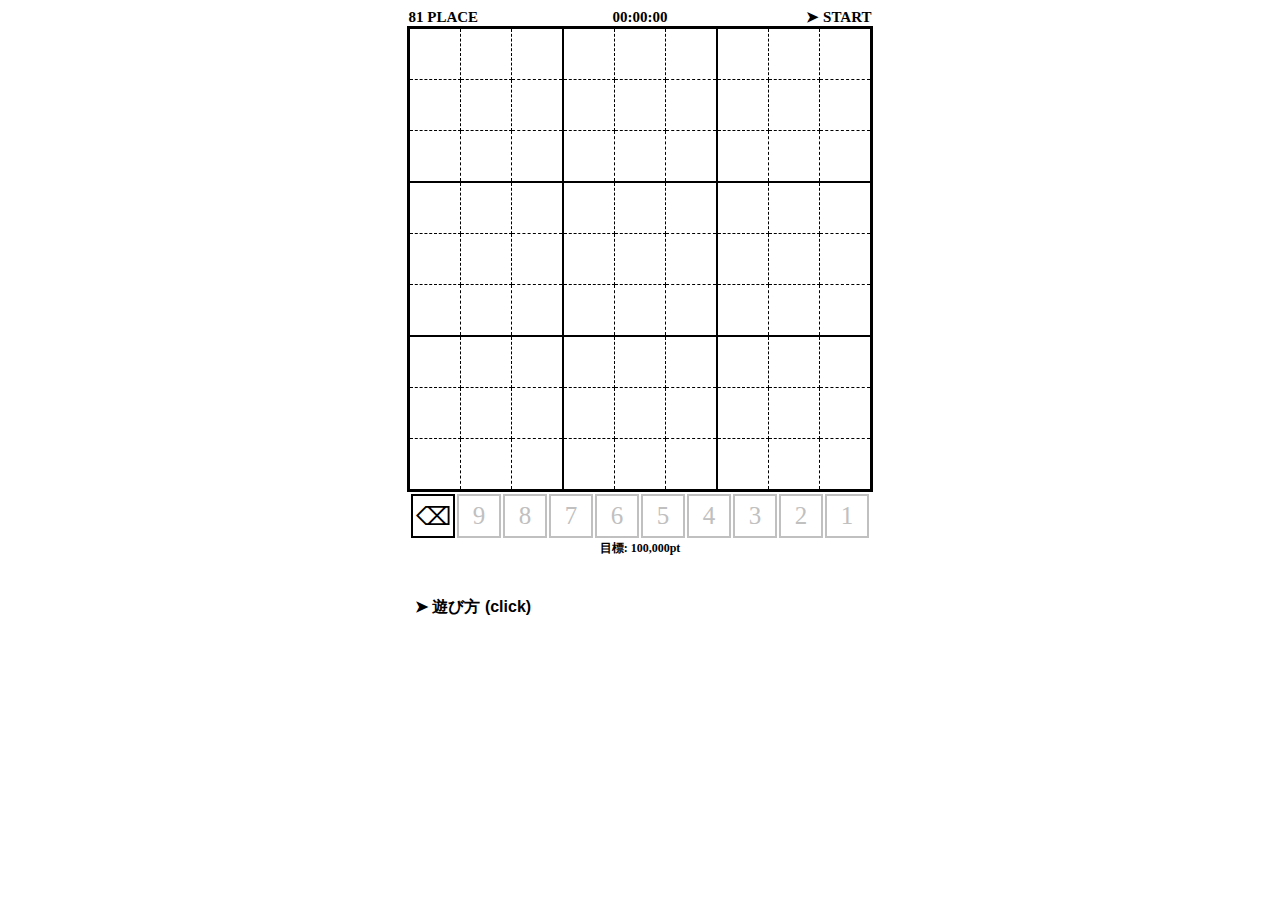
<file: index.html>
<!doctype html>
<html lang="ja">
  <head>
    <meta charset="utf-8" />
    <meta name="viewport" content="width=480">
    <title>81 Place</title>
    <link rel="stylesheet" type="text/css" href="style.css" />
  </head>
  <body>
    <script type="module" src="main.js"></script>
    <div id="game_area"></div>
    <div id="mokuhyo"></div>
    <div id="hi_score" class="hi_score"></div>
    <div class="rule_tit" id="rule_tit_but"></div>
    <div class="rule_book" id="rule_book_div">
      <p>　ハチワン・プレース は基本的にただの <a href="https://ja.wikipedia.org/wiki/%E6%95%B0%E7%8B%AC" target="_blank" rel="noopener noreferrer">ナンプレ（数独）</a> で、START をクリックするとゲームが始まります。ただし、このソフトウェアはプレイヤーの腕前を評価します。</p>
      <p>　——目指せ１０万点。</p>
      <p>　あなたの頭脳の優秀さは次のように計算されます：</p>
      <p style="text-align:center;font-weight:bold">スコア ＝ 基礎点 ＋ タイムボーナス</p>
      <p style="text-align:center;font-weight:bold">タイムボーナス ＝ 基礎点 − ( クリア時間 ÷ 50 )</p>
      <p>　クリア時間はナンプレを解くのに使った時間で、単位はミリ秒です。</p>
      <p>　要するにタイム・ボーナスは基礎点から <b>１秒あたり 20 点引いた数</b> で、時間をかけすぎて負の値になった場合ボーナスは無しになり基礎点のみがスコアになります。</p>
      <p>　後述の通り基礎点には限界があるので、概ね４５分（厳密には１時間１３分）を越えたらボーナスは無しと考えてください。</p>
      <h4>■ 基礎点とは</h4>
      <p>　あなたにはゲームの最初に <b>８１手のターン数</b> が与えられ、画面に数字を記入するたびターン数が減ります。</p>
      </p>　そして基礎点は、</p>
      <p style="text-align:center;font-weight:bold">pt ＝ ターン数 × 書き込んだ数字の三角数</p>
      <p>のように計算した pt の合計点です。</p>
      <p>　三角数とは「 n × (n + 1) ÷ 2 」で計算される値です。</p>
      <table class="hyo">
        <tr>
          <td>書き込んだ数字</td>
          <td>１</td><td>２</td><td>３</td>
          <td>４</td><td>５</td><td>６</td>
          <td>７</td><td>８</td><td>９</td>
        </tr>
        <tr>
          <td>三角数</td>
          <td>1</td><td>3</td><td>6</td>
          <td>10</td><td>15</td><td>21</td>
          <td>28</td><td>36</td><td>45</td>
        </tr>
      </table>
      <p>　例えば最初に書き込んだ数字が「９」なら、ターン数は８１なので、</p>
      <p style="text-align:center;font-weight:bold">(9 × (9 ＋ 1) ÷ 2) × 81 ＝ 45 × 81 ＝ 3,645点</p>
      <p>になりますが、最初に見つけた数字が「２」なら「(2 × (2 ＋ 1) ÷ 2) × 81 ＝ 3 × 81 ＝ 243点」にしかなりません。<b>１５倍</b>も違います。</p>
      <p>　また、あなたが２０ターン目に９を見つけてもそのときのターン数は 81 − 20 ＝ 61 ですから「(9 × (9 ＋ 1) ÷ 2) × <b>61</b> ＝ 45 × 61 ＝ 2,745点」に減ります。</p>
      <p>　数独アプリは世に数多ありますが、ただのナンプレに <b>なるべく早く９や８などの大きな数字を見つける</b> という要素を加えてみたのがこのゲームの主張です。</p>
      <p>　なお「書き込んだ数字」は正解の数字でなければなりません。不正解の場合はターン数だけが減少し、そのターンの得点は０点になってしまいます。しかも正解か否かは表示されません。<p>
      <p>　同じマス目に何度も記入した場合は最後に記入した数字だけが得点します。ターン数は書き込むたびに減るので、一発で正解するほうが得だということです。</p>
      <h4>■ ゲームの目標点</h4>
      <p>　基礎点の理論的な最大値は 87,615点 ですが、これはヒント無しの８１マスすべてを埋めたときの数です。ヒントでマス目が消費される以上、現実には７万点程度が限界でしょう。</p>
      <p>　——約７万の基礎点とタイム・ボーナスを稼ぎ、まずは <b>スコア１０万点</b> を目指してください。</p>
      <p>　達成できたら目標点は１万ずつ増え、<b>最大で１５万点</b> になりますが、１２万点に大きな壁があります。</p>
      <p>　１２万点を得るには基礎点６万５千点程度が必要で、しかも多くて１５分以内に問題を解かなければいけません。</p>
      <p>　あなたは１２万点を超えられますか……？</p>
      <p>　ちなみに作者の最高得点は一切のイカサマ無しで１３万３千点です。id: S8A54811 で奇跡的に７万強の基礎点が得られ、達成できました。</p>
      <p>　<small>ルール上は１４万点以上がありうるけど、イカサマ無しだと不可能じゃないかな？</small></p>
      <h4>■ ゲーム画面の説明</h4>
      <p>　ゲーム画面の右上に表示された「START」を押すとゲームが始まります。</p>
      <p>　問題画面は単純なアルゴリズムによって作られていて、解が唯一の問題を作ります。</p>
      <p>　問題は常に仮定法を使わずに解けます。「１〜９の数のうち、今、このマスに入ることができるのはｎだけ」という考え方を徹底してください。それだけで必ず解けるように作られています。</p>
      <h4>■ 書き込む数字の選択</h4>
      <p>　ゲームがスタートした後は、問題画面下部のリストから入力したい数字を選んでください。</p>
      <p>　その数字のキーボードを押すことでも選択でき、９は特別に Q でも選択できます。A キーを入力すると数字がひとつ増え、D キーで減らすことができます。</p>
      <p>　入力したい場所をクリックすることで選んだ数を記入でき、画面に累計９個記入された選択肢は暗くなります。</p>
      <p>　⌫ は消しゴムで、０またはスペースで選択できます。他の数字と矛盾する記入をするとその数字が赤くなるので、間違えたときは消すか上書きしましょう。ただし、空白でも書き込めばターン数を消費します ：）</p>
      <p>　選択中の数字を書き込むと矛盾するマスは色がついて強調されます。</p>
      <h4>■ タイマの一時停止</h4>
      <p>　問題画面の時間部分をクリックすると一時停止できます。再びクリックすると再開します。</p>
      <h4>■ 問題を保存する</h4>
      <p>　ゲームが開始されると「START」はゲームIDに変化します。これは同じ盤面を表示するための鍵で、ゲーム中にID部分をクリックするとクリップボードに盤面を再現するためのURLがコピーされます。</p>
      <p>　URLではなくIDのみをメモした場合は次のフォームに入力してください。初期表示はサンプルのIDです。</p>
      <form action="/" style="text-align:center">
        <input type="text" value="S8A54811" name="id">
        <input type="submit" value="Play">
        <p style="font-size: 0.8em">※空白等を入れないよう注意してください。</p>
      </form>
      <h4>■ あり得る解の表示</h4>
      <p>　初期状態で「81 PLACE」と表示されているタイトル部分は手番のたびに残りターン数を表しますが、プレイ中にクリックすると <b>５手と引き換えに答えをひとつ表示</b> します。</p>
      <p>　解答は現在の状態に基づいて算出されるので、間違った数字を書き込んだ状態で開くと「答えがない」と返されることがあります。この機能は正解を示すものではなく、今の画面がすべて正しければ導き出せる答えを示すだけだということです。</p>
      <p>　ともあれこれは強力なチート機能ですが、使えば <b>５ターン</b> 消費され以降の基礎点が激減することを忘れてはいけません。１３万点以上を目指すなら自分の頭脳を頼るべきです：）</p>
      <h4>■ ゲームのクリア</h4>
      <p>　すべてのマス目が数字で埋められ、しかもすべてが正解であれば「おめでとう」というメッセージとともに得点が通知されます。</p>
      <p>　ゲームを一度でもクリアするとこれまでのスコア表が出現します。</p>
      <p>　スコア表はこれまでのベスト１０までのハイスコアで、その下に、今あなたがプレイした結果を追加で表示します。順位の更新は「RELOAD」で行えます。同じ問題を何度もプレイしたとき採用されるのは最初の得点だけです。</p>
      <h4>■ 新しいゲーム</h4>
      <p>　ゲームをクリアした後に新しい問題を始めたいときはタイトル部分（その時は得点が表示されています）をクリックしてください。</p>
      <p>　プログラムはあなたがプレイしている間に次の問題を計算し用意しているので、新しいゲームがすぐに始まります。メモリやＣＰＵが貧弱なスマホの場合 <a href="/">このページをID無しでリロード</a> するより効率的です。</p>
      <p style="text-align:center;font-weight:bold"><a href="https://github.com/hoeg1/81place" target="_blank" rel="noopener noreferrer">source code</a></p>
    </div>
  </body>
</html>
</file>
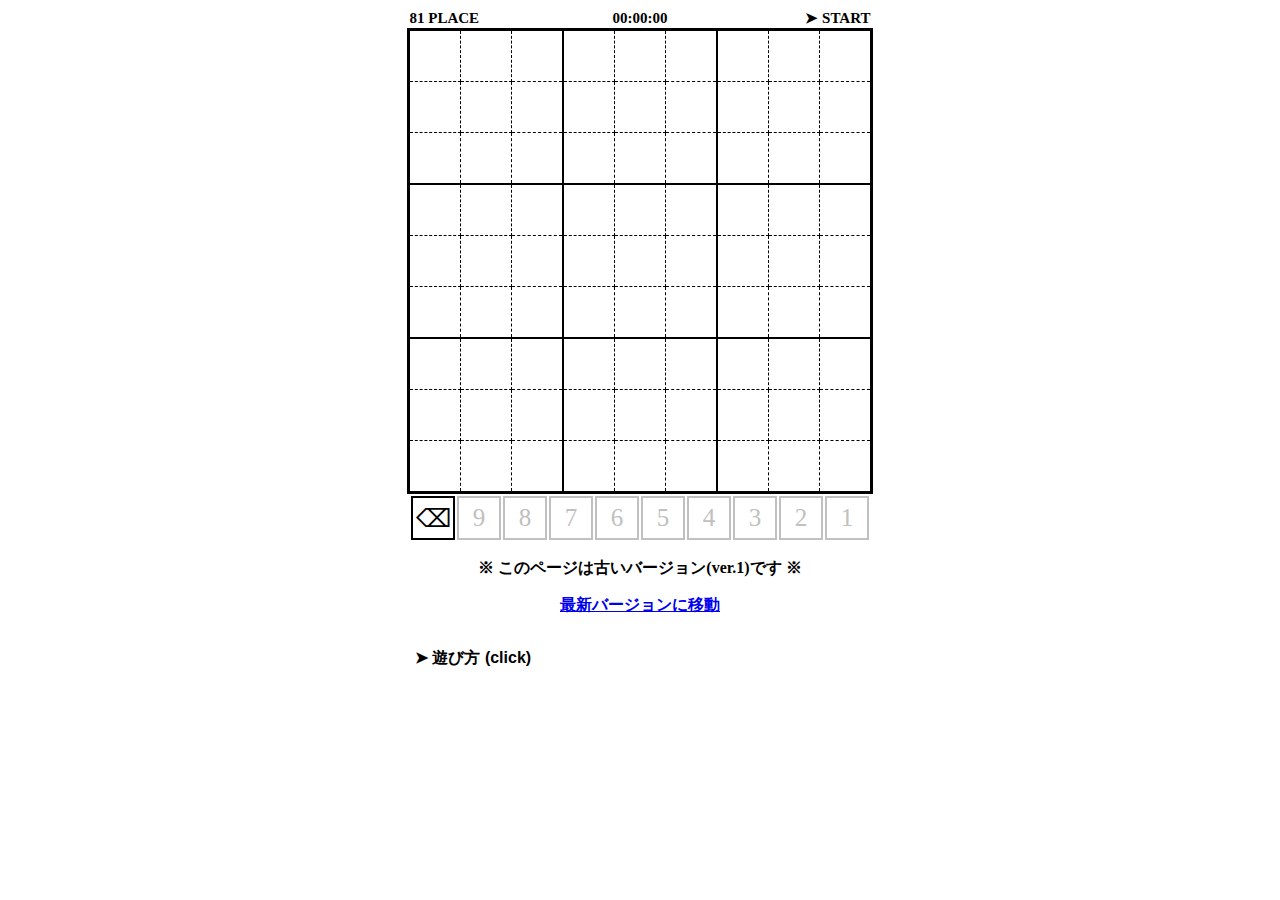
<file: v1/index.html>
<!doctype html>
<html lang="ja">
  <head>
    <meta charset="utf-8" />
    <meta name="viewport" content="width=480">
    <title>81 Place (v1.0)</title>
    <link rel="stylesheet" type="text/css" href="style.css" />
  </head>
  <body>
    <script type="module" src="main.js"></script>
    <div id="game_area"></div>
    <p style="text-align:center;font-weight:bold">※ このページは古いバージョン(ver.1)です ※</p>
    <p style="text-align:center;font-weight:bold"><a href="../">最新バージョンに移動</a></p>
    <div class="rule_tit" id="rule_tit_but"></div>
    <div class="rule_book" id="rule_book_div">
      <p>　ハチワン・プレース は基本的にただの <a href="https://ja.wikipedia.org/wiki/%E6%95%B0%E7%8B%AC" target="_blank" rel="noopener noreferrer">ナンプレ（数独）</a> で、START をクリックするとゲームが始まります。ただし、このソフトウェアはプレイヤーのパズルの腕前を評価します。</p>
      <p>　———目指せ１２万点。</p>
      <p>　あなたの頭脳の優秀さは次のように計算されます：</p>
      <p style="text-align:center;font-weight:bold">スコア ＝ 基礎点 ＋ タイムボーナス</p>
      <p style="text-align:center;font-weight:bold">タイムボーナス ＝ 基礎点 − ( クリア時間 ÷ 50 )</p>
      <p>　クリア時間はナンプレを解くのに使った時間で、単位はミリ秒です。ただし、時間をかけすぎて負の値になった場合ボーナスは０点です。</p>
      <h4>■ 基礎点とは</h4>
      <p>　あなたにはゲームの最初に８１手番の「ターン数」が与えられ、パズルに数字を記入するたびにターン数が減ります。</p>
      </p>　そして基礎点は、</p>
      <p style="text-align:center;font-weight:bold">pt ＝ ターン数 × 書き込んだ数字の三角数</p>
      <p>のように計算した pt の合計点です。</p>
      <p>　三角数とは「 n × (n + 1) ÷ 2 」で計算される値です。</p>
      <table class="hyo">
        <th>
          <tr>
            <td>書き込んだ数字</td>
            <td>１</td><td>２</td><td>３</td>
            <td>４</td><td>５</td><td>６</td>
            <td>７</td><td>８</td><td>９</td>
          </tr>
        </th>
        <tr>
          <td>三角数</td>
          <td>1</td><td>3</td><td>6</td>
          <td>10</td><td>15</td><td>21</td>
          <td>28</td><td>36</td><td>45</td>
        </tr>
      </table>
      <p>　例えば最初に書き込んだ数字が９ならターン数は８１なので、</p>
      <p style="text-align:center;font-weight:bold">(9 × (9 ＋ 1) ÷ 2) × 81 ＝ 45 × 81 ＝ 3,645点</p>
      <p>になります。</p>
      <p>　ところが最初に見つけた数字が２なら「(2 × (2 ＋ 1) ÷ 2) × 81 ＝ 3 × 81 ＝ 243点」にしかなりません。<b>１５倍</b>も違います。</p>
      <p>　また、あなたが２０ターン目に９を見つけてもそのときのターン数は 81 − 20 ＝ 61 ですから「(9 × (9 ＋ 1) ÷ 2) × <b>61</b> ＝ 45 × 61 ＝ 2,745点」に減ります。</p>
      <p>　数独ソフトは世に数多ありますが、ただのナンプレに <b>なるべく早く９や８などの大きな数字を見つける</b> という要素を加えてみたのがこのソフトの主張です。</p>
      <p>　なお、「書き込んだ数字」は正解の数字でなければなりません。不正解の場合はターン数だけが減少し、そのターンの得点は０点になってしまいます。<p>
      <p>　また、同じマス目に何度も記入した場合は最後に記入した数字だけが得点します。ターン数は書き込むたびに減って行くので一発で正解するほうが得だということです。</p>
      <p>　基礎点の理論的な最大値は 87,615点 ですが、これはヒント無しの８１マスすべてを埋めたときの数です。ヒントでマス目が消費される以上、現実には８万点弱が限界でしょう。</p>
      <p>　——約８万の基礎点とタイムボーナスを稼ぎ、<b>スコア１２万点超え</b> を目指してみてください。</p>
      <h4>■ ゲーム画面の説明</h4>
      <p>　ゲーム画面の右上に表示された「START」を押すとゲームが始まります。ただし、このページを開いた直後には表示されていないかもしれません。</p>
      <p>　問題画面は単純なアルゴリズムによって作られていて、原理上、仮定法を使わずに解けるし、解が唯一の問題を作ります。しかし計算が遅く、古いマシンを使う場合、最悪で３０秒ほど待たせるでしょう。また、正しく動作させるために少なくとも 2020年 以降のブラウザが必要になります。</p>
      <p>　問題の難易度は運次第ですが、後述するIDの末尾２ケタが多いほど簡単、少ないほど難しいと考えられます。</p>
      <h4>■ 書き込む数字の選択</h4>
      <p>　ゲームがスタートした後は、問題画面下部のリストから入力したい数字を選びます。クリックするかその数字のキーボードを押すと選択できます。a キーを入力すると数字がひとつ増え、d キーで減らすこともできます。入力したい場所をクリックすることで選んだナンバーを記入できます。正解かはともかくある数字が９個記入されたら選択肢は暗くなります。</p>
      <p>　記入した瞬間、その数字が<font color="red">赤く</font>表示された時は、<b>同じ数字が今この瞬間に入力位置のタテ・ヨコか部屋に存在する</b> という警告です。画面に他の矛盾があっても表示されるのはその瞬間の矛盾だけで、次の入力があれば警告はすべて消えます。まだ矛盾が残っていても表示されません。</p>
      <p>　記入した数字の色が<font color="blue">青い</font>場合は瞬間的な矛盾が無いことを意味します。この表示は <b>今は</b> 矛盾していないというだけで、問題の最後まで無矛盾であることを保証するものではありません。</p>
      <p>　⌫ は消しゴムで、書き損じたマスに空白を入力します。空白でも書き込めばターン数を消費します ：）</p>
      <p>　すべてのマス目が数字で埋められ、しかもすべてが正解であれば「おめでとう」というメッセージとともに得点が通知されます。</p>
      <h4>■ 一時停止</h4>
      <p>　問題画面のタイトル部分の「８１」は残りターン数を表していますが、ゲーム中にこの部分をクリックすると表示が PAUSE に変わり、一時停止できます。</p>
      <p>　ゲームをクリアした後に新しい問題を始めたいときもタイトル部分（その時は得点が表示されています）をクリックしてください。内部で問題の生成が完了していれば「次を遊ぶ？」と聞かれます。</p>
      <h4>■ 問題を保存する</h4>
      <p>　ゲームが開始されると「START」はゲームIDに変化します。これは同じ盤面を表示するための鍵で、ゲーム中にID部分をクリックするとクリップボードにコピーできます。</p>
      <p>　IDはURLになっているので、パズルを解いている最中にどこが間違っているのかわからないような矛盾に出くわしたらコピーして貼り付けリロードするのも手でしょう。STARTを押せばまっさらな状態から同じ問題を再開できます。URLを友人に送り得点勝負を挑むこともできます。</p>
      <p>　URLではなくIDのみをメモした場合は次のフォームに入力してください。初期表示はサンプルのIDです。</p>
      <form action="/" style="text-align:center">
        <input type="text" value="N658CE20P29" name="id">
        <input type="submit" value="Play">
        <p style="font-size: 0.8em">※空白等を入れないよう注意してください。</p>
      </form>
      <p>　URLについたIDを無くし、素の状態でこのページを開きたいときは <a href="/">こちら</a> をクリックしてください。</p>
    </div>
  </body>
</html>
</file>
<file: style.css>
@media print {
  .tool {
    display: none;
  }
  .rule_book, #rule_book_div {
    font-size: 0;
  }
  form * {
    display: none;
    visibility: hidden;
  }
  input[type=checkbox] {
    display: none;
    visibility: hidden;
  }
  .hyo * {
    display: none;
    visibility: hidden;
  }
  .hi_score * {
    display: none;
    visibility: hidden;
  }
  .rule_tit {
    display: none;
    visibility: hidden;
  }
  #timer {
    font-size: 0;
  }
  #mokuhyo {
    display: none;
  }
}

table.board {
  margin: auto;
  border-collapse: collapse;
  background-color: white;
}

.board tbody {
  border: 3px solid black;
}

.board th {
  font-size: 15px;
  border: 0px;
  padding: 0px;
}

.board thead {
  border: 0px;
}

#game_id {
  cursor: pointer;/*context-menu;*/
}

#title_bar, #timer {
  cursor: pointer;
}


.board td {
  width:  48px;
  height: 48px;
  text-align: center;
  font-family: Verdana;
  font-size: 29px;
  color: black; /* midnightblue; */
  border: 1px dashed black;
  cursor: default;
  background-color: white;
}

.board td.cur_num {
  background-color: linen;
}

.board td.ng_num {
  color: crimson;
}

.board td.hint {
  font-size: 27px;
  font-family: Verdana;
  color: black;
  cursor: not-allowed;
}

.board td.yoko {
  border-right: 2px solid black;
}

.board tr.shita {
  border-bottom: 2px solid black;
}


table.tool {
  margin: auto;
}

.tool td {
  width:  38px;
  height: 38px;
  text-align: center;
  font-size: 25px;
  font-family: Verdana;
  color: silver;
  border: 2px solid silver;
  cursor: pointer;
}

td.tool_sel  {
  color: black;
  border: 2px solid black;
  cursor: not-allowed;
}

td.tool_fill {
  background-color: #eee;
}

div.rule_tit {
  font-family: Arial;
  font-weight: bold;
  margin: auto;
  font-size: 16;
  width: 450px;
  cursor: pointer;
}

div.rule_book {
  font-family: Arial;
  margin: auto;
  padding-top:    0em;
  padding-bottom: 3em;
  font-size: 13px;
  width: 450px;
  display: none;
}

table.hyo {
  margin: auto;
  border-collapse: collapse;
  background-color: white;
}

.hyo td {
  border: 1px solid black;
  text-align: center;
  padding: 1px 8px 1px 8px;
}


div.hi_score {
  padding-top: 20px;
  padding-bottom: 20px;
  margin: auto;
  text-align: center;
  width: 450px;
}

.hi_score button {
  margin: 15px;
  font-size: 10px;
}

.hi_score table {
  margin: auto;
  text-align: center;
  border-collapse: collapse;
  border: 1px solid black;
}

.hi_score td {
  padding-left:  8px;
  padding-right: 8px;
  padding-top:    4px;
  padding-bottom: 4px;
  border: 1px solid black;
  font-size: 12px;
}

.hi_score tr:nth-child(even) td {
  background-color: #eee;
}

.hi_score th {
  padding-left:  8px;
  padding-right: 8px;
  padding-top:    4px;
  padding-bottom: 4px;
  border: 1px solid black;
  font-size: 12px;
  background-color: #444;
  color: white;
}

.tb_th {
  background-color: #444;
  color: white;
  font-weight: bold;
}

.add_pt {
  text-align: right;
}

.add_pt::after {
  content: 'pt';
}

#mokuhyo {
  margin: auto;
  width: 480px;
  text-align: center;
  font-size: 12px;
  font-weight: bold;
}

.cheat_dialog {
  margin: auto;
  width: 400;
}

.cheat_dialog table {
  margin: auto;
  text-align: center;
  border-collapse: collapse;
  border: 1px solid black;
}

.cheat_dialog td {
  margin: auto;
  width:  40px;
  height: 40px;
  font-family: Verdana;
  font-size: 30px;
  text-align: center;
  border-collapse: collapse;
  border: 1px solid black;
}

.this_is_cheat {
  color: red;
  font-weight: bold;
}

.cheat_gray {
  background-color: #eee;
}
</file>
<file: v1/style.css>
@media print {
  .tool {
    display: none;
  }
  .rule_book, #rule_book_div {
    font-size: 0;
  }
  form {
    display: none;
  }
  .rule_tit {
    display: none;
  }
  #timer {
    font-size: 0;
  }
}

table.board {
  margin: auto;
  border-collapse: collapse;
  background-color: white;
}

.board tbody {
  border: 3px solid black;
}

.board th {
  font-size: 15px;
}

#title_bar, #game_id {
  cursor: pointer;
}


.board td {
  width:  48px;
  height: 48px;
  text-align: center;
  font-family: Verdana;
  font-size: 29px;
  color: midnightblue;
  border: 1px dashed black;
  cursor: default;
}

@keyframes put_color {
    0% { color: midnightblue; background-color: #def; }
   20% { color: midnightblue; background-color: whitesmoke; }
  100% { color: midnightblue; background-color: white; }
}

.board td.put_anime {
  animation: put_color 15s linear 1;
}

.board td.put_err {
  color: white;
  background-color: #c44;
}

.board td.hint {
  font-size: 27px;
  font-family: Verdana;
  color: black;
  cursor: not-allowed;
}

.board td.yoko {
  border-right: 2px solid black;
}

.board tr.shita {
  border-bottom: 2px solid black;
}


table.tool {
  margin: auto;
}

.tool td {
  width:  38px;
  height: 38px;
  text-align: center;
  font-size: 25px;
  font-family: Verdana;
  color: silver;
  border: 2px solid silver;
  cursor: pointer;
}

td.tool_sel  {
  color: black;
  border: 2px solid black;
  cursor: not-allowed;
}

td.tool_fill {
  background-color: #eee;
}

div.rule_tit {
  font-family: Arial;
  font-weight: bold;
  margin: auto;
  padding-top: 1em;
  font-size: 16;
  width: 450px;
  cursor: pointer;
}

div.rule_book {
  font-family: Arial;
  margin: auto;
  padding-top:    0em;
  padding-bottom: 3em;
  font-size: 13px;
  width: 450px;
}

table.hyo {
  margin: auto;
  border-collapse: collapse;
  background-color: white;
}
.hyo td {
  border: 1px solid black;
  text-align: center;
  padding: 1px 8px 1px 8px;
}
</file>
